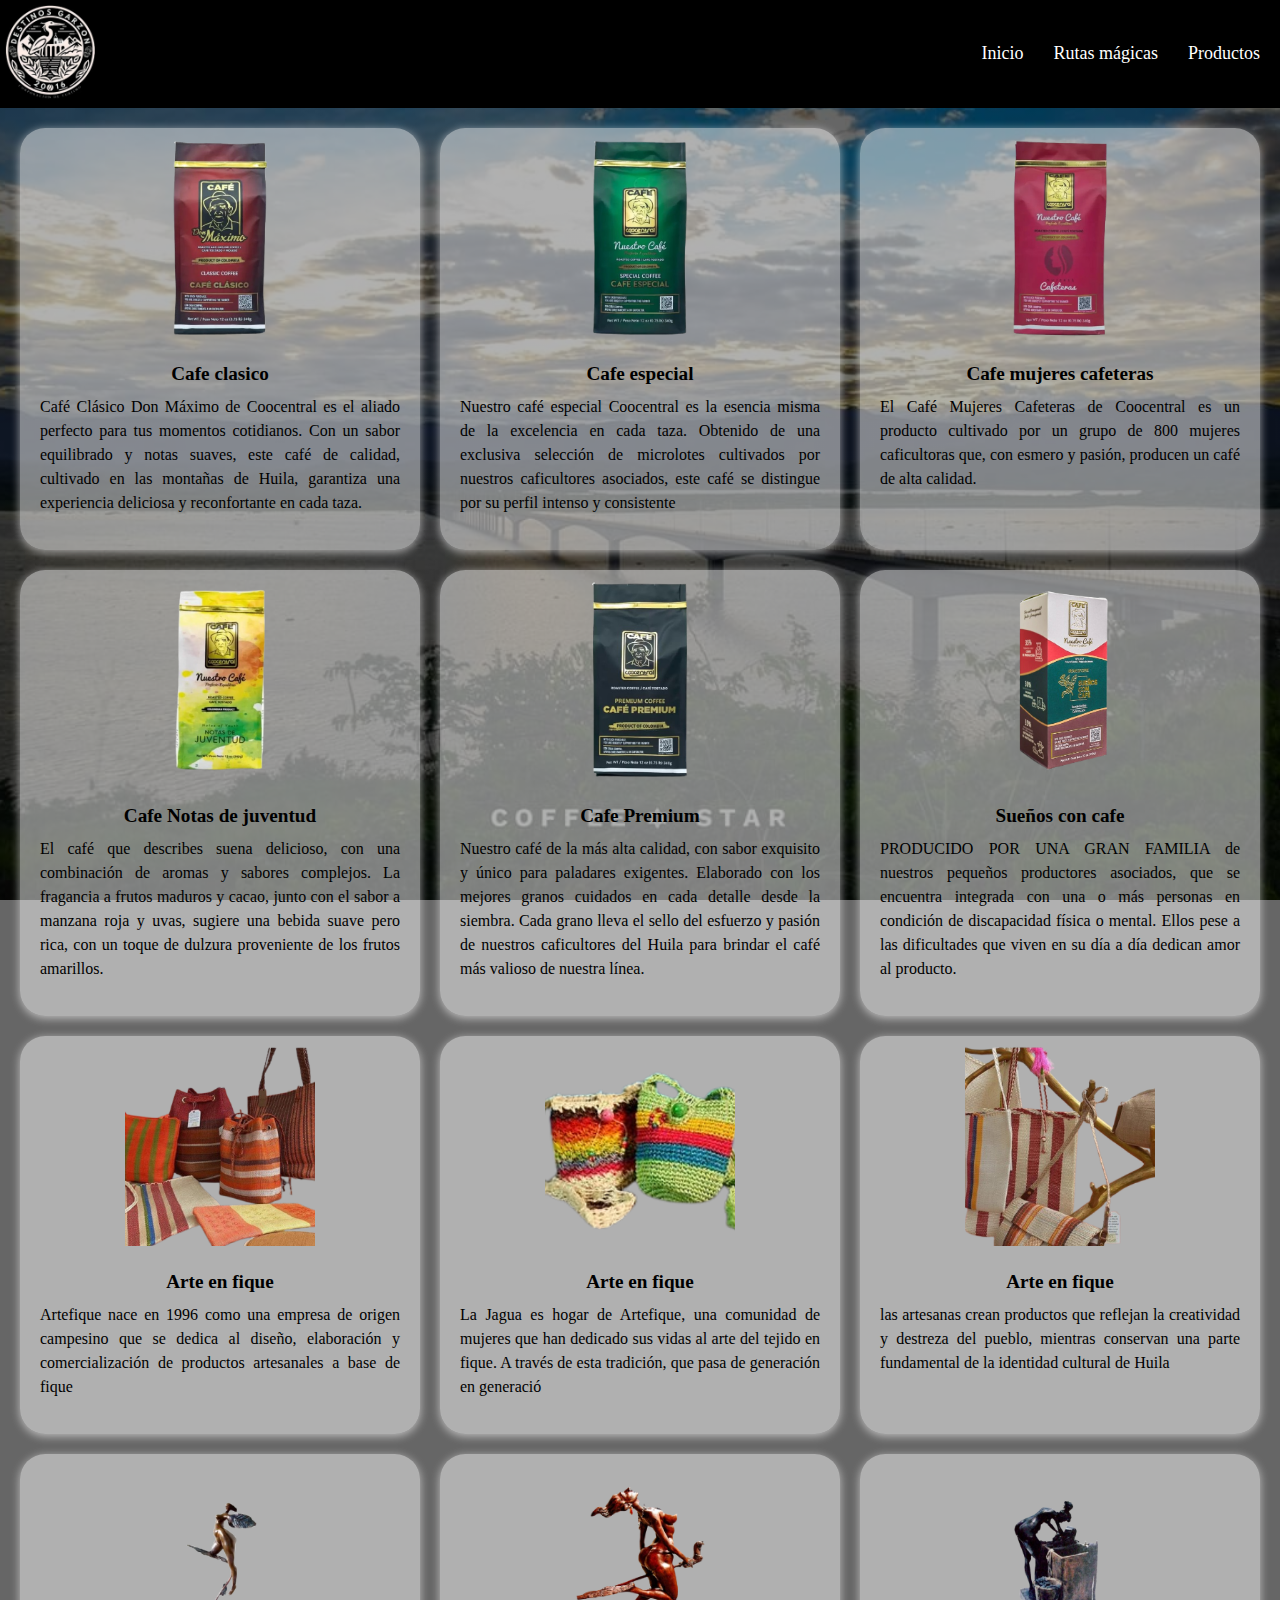
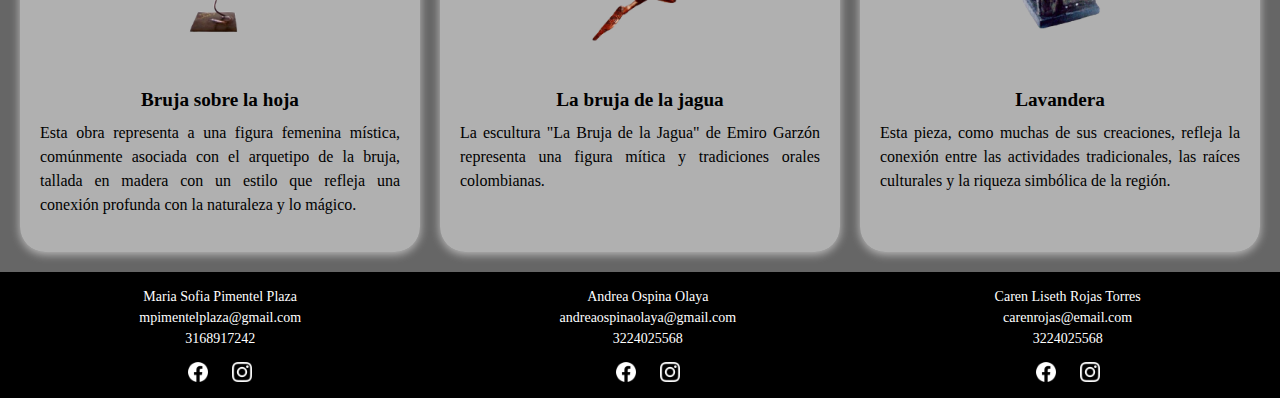
<file: productos.html>
<!DOCTYPE html>
<html lang="en">
<head>
    <meta charset="UTF-8">
    <meta name="viewport" content="width=device-width, initial-scale=1.0">
    <title>Document</title>
    <link rel="stylesheet" href="css/productos .css">
</head>
<body>

    <header>
        <div class="logo">
            <img src="Imagenes/logo_oscuro-removebg-preview-AwvknZ8wakcrGb6o.png" alt="Logo Destinos Garzón">
        </div>
        <nav class="navbar">
            <ul>
                <li><a href="Index.html">Inicio</a></li>
                <li><a href="rutas-magicas.html">Rutas mágicas</a></li>
                <li><a href="productos.html">Productos</a></li>
            </ul>
        </nav>
    </header>


        <div class="uno">
            <div class="foto">
                <img src="Imagenes/cafe 1.png" alt="">
                <h3>Cafe clasico</h3>
                <p>Café Clásico Don Máximo de Coocentral es el aliado perfecto para tus momentos cotidianos. Con un sabor equilibrado y notas suaves, este café de calidad, cultivado en las montañas de Huila, garantiza una experiencia deliciosa y reconfortante en cada taza.</p>
            </div>

                <div class="foto">
                    <img src="Imagenes/cafe 2.png" alt="">
                    <h3>Cafe especial</h3>
                    <p>Nuestro café especial Coocentral es la esencia misma de la excelencia en cada taza. Obtenido de una exclusiva selección de microlotes cultivados por nuestros caficultores asociados, este café se distingue por su perfil intenso y consistente</p>
                </div>

                <div class="foto">
                    <img src="Imagenes/cafe 3.png">
                    <h3>Cafe mujeres cafeteras</h3>
                    <p>El Café Mujeres Cafeteras de Coocentral es un producto cultivado por un grupo de 800 mujeres caficultoras que, con esmero y pasión, producen un café de alta calidad.</p>
                </div>

                <div class="foto">
                    <img src="Imagenes/cafe 4.png" alt="">
                    <h3>Cafe Notas de juventud</h3>
                    <p>El café que describes suena delicioso, con una combinación de aromas y sabores complejos. La fragancia a frutos maduros y cacao, junto con el sabor a manzana roja y uvas, sugiere una bebida suave pero rica, con un toque de dulzura proveniente de los frutos amarillos.
                    </p>
                </div>
                <div class="foto">
                    <img src="Imagenes/cafe 5.png" alt="">
                    <h3>Cafe Premium</h3>
                    <p>Nuestro café de la más alta calidad, con sabor exquisito y único para paladares exigentes. Elaborado con los mejores granos cuidados en cada detalle desde la siembra. Cada grano lleva el sello del esfuerzo y pasión de nuestros caficultores del Huila para brindar el café más valioso de nuestra línea.</p>
                </div>
                <div class="foto">
                    <img src="Imagenes/cafe 6.png" alt="">
                    <h3>Sueños con cafe</h3>
                    <p>PRODUCIDO POR UNA GRAN FAMILIA de nuestros pequeños productores asociados, que se encuentra integrada con una o más personas en condición de discapacidad física o mental. Ellos pese a las dificultades que viven en su día a día dedican amor al producto.</p>
                </div>
                <div class="foto">
                    <img src="Imagenes/fique 1.png" alt="">
                    <h3>Arte en fique</h3>
                    <p>Artefique nace en 1996 como una empresa de origen campesino que se dedica al diseño, elaboración y comercialización de productos artesanales a base de fique</p>
                </div>
                <div class="foto">
                    <img src="Imagenes/fique 2.png" alt="">
                    <h3>Arte en fique</h3>
                    <p>La Jagua es hogar de Artefique, una comunidad de mujeres que han dedicado sus vidas al arte del tejido en fique. A través de esta tradición, que pasa de generación en generació</p>
                </div>
                <div class="foto">
                    <img src="Imagenes/fique 3.png" alt="">
                    <h3>Arte en fique</h3>
                    <p> las artesanas crean productos que reflejan la creatividad y destreza del pueblo, mientras conservan una parte fundamental de la identidad cultural de Huila</p>
                </div>
                <div class="foto">
                    <img src="Imagenes/bruja 1.png" alt="">
                    <h3>Bruja sobre la hoja</h3>
                    <p>Esta obra representa a una figura femenina mística, comúnmente asociada con el arquetipo de la bruja, tallada en madera con un estilo que refleja una conexión profunda con la naturaleza y lo mágico.</p>
                </div>
                <div class="foto">
                    <img src="Imagenes/bruja 2.png" alt="">
                    <h3>La bruja de la jagua</h3>
                    <p>La escultura &quot;La Bruja de la Jagua&quot; de Emiro Garzón representa una figura mítica y tradiciones orales colombianas.
                    </p>
                </div>
                <div class="foto">
                    <img src="Imagenes/bruja 3.png" alt="">
                    <h3>Lavandera</h3>
                    <p> Esta pieza, como muchas de sus creaciones, refleja la conexión entre las actividades tradicionales, las raíces culturales y la riqueza simbólica de la región.</p>
                </div>
        </div>
        <footer>
            <div class="person">
                <div class="text">
                    <p>Maria Sofia Pimentel Plaza</p>
                    <p>mpimentelplaza@gmail.com</p>
                    <p>3168917242</p>
                </div>
                <div class="icons">
                    <a href="https://web.facebook.com/sofia.pimentel.1694?locale=es_LA" target="_blank">
                        <img src="Imagenes/facebook (1).png" alt="Facebook">
                    </a>
                    <a href="https://www.instagram.com/sofipimentel_26/" target="_blank">
                        <img src="Imagenes/instagram (1).png" alt="Instagram">
                    </a>
                </div>
            </div>
        
            <div class="person">
                <div class="text">
                    <p>Andrea Ospina Olaya</p>
                    <p>andreaospinaolaya@gmail.com</p>
                    <p>3224025568</p>
                </div>
                <div class="icons">
                    <a href="https://web.facebook.com/andreita.olaya.35?locale=es_LA" target="_blank">
                        <img src="Imagenes/facebook (1).png" alt="Facebook">
                    </a>
                    <a href="https://www.instagram.com/andrea_ospina1005/" target="_blank">
                        <img src="Imagenes/instagram (1).png" alt="Instagram">
                    </a>
                </div>
            </div>
        
            <div class="person">
                <div class="text">
                    <p>Caren Liseth Rojas Torres</p>
                    <p>carenrojas@email.com</p>
                    <p>3224025568</p>
                </div>
                <div class="icons">
                    <a href="https://web.facebook.com/profile.php?id=100054242077726&locale=es_LA" target="_blank">
                        <img src="Imagenes/facebook (1).png" alt="Facebook">
                    </a>
                    <a href="https://www.instagram.com/karenrojas418/" target="_blank">
                        <img src="Imagenes/instagram (1).png" alt="Instagram">
                    </a>
                </div>
            </div>
        </footer>       
   
</body>
</html>
</file>
<file: css/productos .css>
@import url('https://fonts.googleapis.com/css2?family=Inter:wght@500;600;700&display=swap');

* {
    margin: 0;
    padding: 0;
    box-sizing: border-box;
    color: black;
}

body {
    background: linear-gradient(rgba(0, 0, 0, 0.6), rgba(0, 0, 0, 0.6)), url('/Imagenes/fondo\ productos.jpg') center/cover no-repeat fixed;
    display: flex;
    flex-direction: column;
    min-height: 100vh;
}
header {
    display: flex;
    justify-content: space-between;
    align-items: center;
    padding: 5px;
    background-color: black;
}

.logo img {
    width: 90px;
    height: auto;
}

.navbar ul {
    list-style: none;
    display: flex;
    margin: 0;
    padding: 0;
}

.navbar ul li {
    margin: 0 15px;
}

.navbar ul li a {
    text-decoration: none;
    color: white;
    font-size: 18px;
    transition: color 0.3s ease;
}

.navbar ul li a:hover {
    color: rgb(2, 191, 191);
    text-decoration: underline;
}

.uno {
    display: grid;
    grid-template-columns: repeat(3, 1fr);
    gap: 20px;
    padding: 20px;
}

.foto {
    background-color: rgba(249, 249, 249, 0.5); 
    border-radius: 25px;
    overflow: hidden;
    box-shadow: 0 2px 10px rgba(255, 254, 254, 0.603);
    text-align: center;
    padding: 10px;
    display: flex;
    flex-direction: column;
    justify-content: flex-start;
    align-items: center;
    height: 100%;
    transition: transform 0.5s ease-out;  
}


.foto img {
    width: 50%;
    height: 200px;
    object-fit: cover;
    margin-bottom: 15px;
    transition: transform 0.3s ease; 
}

.foto:hover {
    box-shadow: 0 6px 20px rgba(0, 0, 0, 0.2);
    transform: translateY(-10px);  
}

.foto img:hover {
    transform: scale(1.1); 
}

.foto h3 {
    font-size: 1.2rem;
    margin: 10px 0;
    color: #000000;
}

.foto p {
    color: #000000;
    padding: 0 10px 15px;
    line-height: 1.5;
    text-align: justify;
    margin-bottom: 10px;
}

footer {
    display: flex;
    flex-wrap: wrap;
    justify-content: space-around;
    padding: 10px;
    background-color: black;
}

.person {
    display: flex;
    flex-direction: column;
    align-items: center;
    margin: 2px;
    text-align: center;
}

.text p {
    margin: 5px 0;
    font-size: 14px;
    color: white;
    text-align: center;
}

.icons {
    margin-top: 10px;
}

.icons a {
    margin: 0 10px;
}

.icons img {
    width: 20px;
    height: 20px;
    transition: transform 0.3s;
    justify-content: endx;
}

.icons img:hover {
    transform: scale(1.1);
}
</file>
